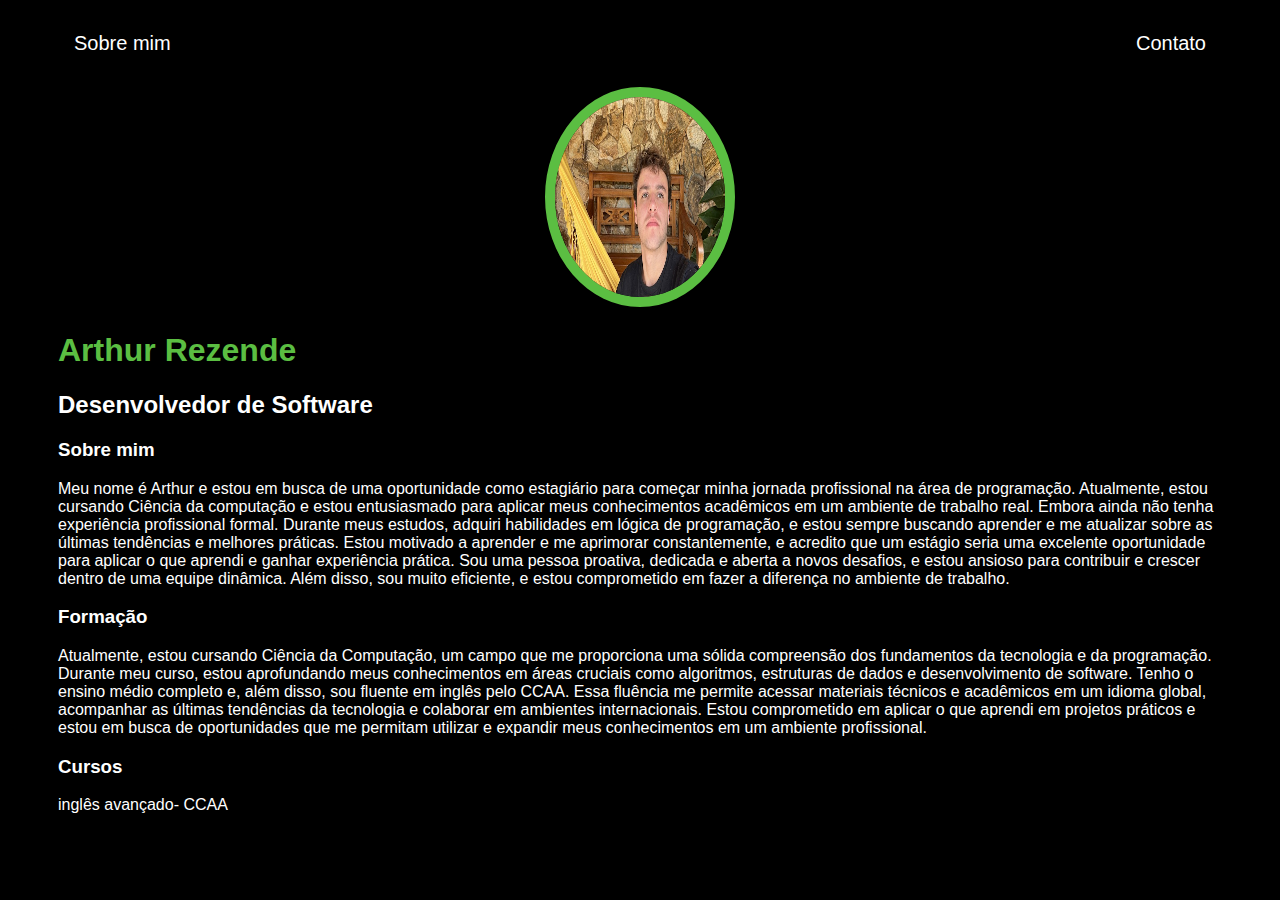
<file: index.html>
<!DOCTYPE html>
<html lang="en">

<head>
    <meta charset="UTF-8">
    <meta http-equiv="X-UA-Compatible" content="IE=edge">
    <meta name="viewport" content="width=device-width, initial-scale=1.0">
    <title> Arthur Rezende</title>
    <link rel="stylesheet" href="index.css">
</head>

<body>
    <div class="container">
        <nav>
            <ul>
                <li>
                    <a href="index.html">Sobre mim</a>
                </li>
                
                <li>
                    <a href="contact.html">Contato</a>
                </li>
            </ul>
        </nav>

        <header>
            <div class="center">
                <img src="./img/image0 (8).jpeg"></img>
            </div>
            <h1>Arthur Rezende</h1>
            <h2>Desenvolvedor de Software</h2>
        </header>

        <main>
            <section>
                <h3>Sobre mim</h3>
                <p>
                    Meu nome é Arthur e estou em busca de uma oportunidade como estagiário para começar minha jornada profissional na área de programação. Atualmente, estou cursando Ciência da computação e estou entusiasmado para aplicar meus conhecimentos acadêmicos em um ambiente de trabalho real.

Embora ainda não tenha experiência profissional formal. Durante meus estudos, adquiri habilidades em lógica de programação, e estou sempre buscando aprender e me atualizar sobre as últimas tendências e melhores práticas.

Estou motivado a aprender e me aprimorar constantemente, e acredito que um estágio seria uma excelente oportunidade para aplicar o que aprendi e ganhar experiência prática. Sou uma pessoa proativa, dedicada e aberta a novos desafios, e estou ansioso para contribuir e crescer dentro de uma equipe dinâmica.

Além disso, sou muito eficiente, e estou comprometido em fazer a diferença no ambiente de trabalho.


                </p>
            </section>
            <section>
                <h3>Formação</h3>
                <p>
                    Atualmente, estou cursando Ciência da Computação, um campo que me proporciona uma sólida compreensão dos fundamentos da tecnologia e da programação. Durante meu curso, estou aprofundando meus conhecimentos em áreas cruciais como algoritmos, estruturas de dados e desenvolvimento de software.

Tenho o ensino médio completo e, além disso, sou fluente em inglês pelo CCAA. Essa fluência me permite acessar materiais técnicos e acadêmicos em um idioma global, acompanhar as últimas tendências da tecnologia e colaborar em ambientes internacionais.

Estou comprometido em aplicar o que aprendi em projetos práticos e estou em busca de oportunidades que me permitam utilizar e expandir meus conhecimentos em um ambiente profissional.
                </p>
            </section>
            <section>
                <h3>Cursos</h3>
                <p>
                    inglês avançado- CCAA
                </p>
            </section>
        </main>

        
            </a>
        </footer>
    </div>

</body>

</html>
</file>
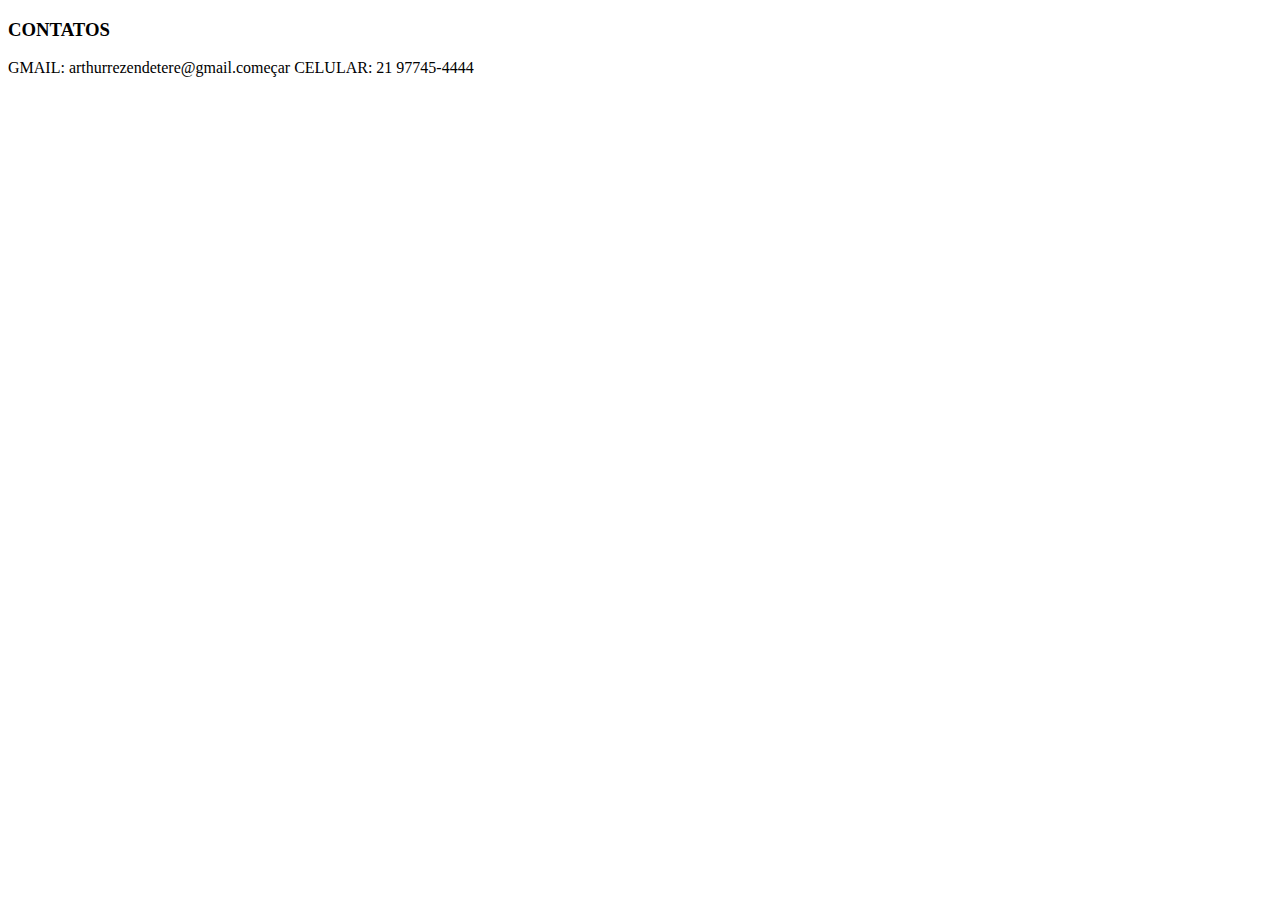
<file: contact.html>
<!DOCTYPE html>
<html lang="en">
<head>
    <meta charset="UTF-8">
    <meta name="viewport" content="width=device-width, initial-scale=1.0">
    <title>CONTATOS</title>
</head>
<body>
    <main>
        <section>
            <h3>CONTATOS</h3>
           GMAIL: arthurrezendetere@gmail.começar
           CELULAR: 21 97745-4444
            <p>
               
    
</body>
</html>
</file>
<file: index.css>
body {
    color: white;
    background-color: black;
    font-family: Arial, Helvetica, sans-serif;
}

ul {
    display: flex;
    justify-content: space-between;
    list-style-type: none;
    align-items: center;
    padding: 16px;
}

a {
    color: white;
    text-decoration: none;
}

header img {
    width: 170px;
    height: 200px;
    border-radius: 50%;
    border: 10px solid #5BBE42;
}

.center {
    text-align: center;
}

h1 {
    color: #5BBE42;
}

footer img {
    width: 40px;
    height: 40px;
}

footer {
    display: flex;
    justify-content: center;
}

footer a {
    margin: 20px;
    text-align: center;
}

footer p {
    margin-top: 2px;
}

.container {
    padding: 0px 50px;
}

nav a {
    font-size: 20px;
}

nav a:hover {
    color: #5BBE42;
}

.contact-form input{
    width: 100%;
    padding: 8px 0;
    margin: 8px 0;
}

.contact-form input[type=text] {
    height: 100px;
}

button {
    color: black;
    background-color: white;
    border: none;
    width: 100px;
    height: 30px;
}
</file>
